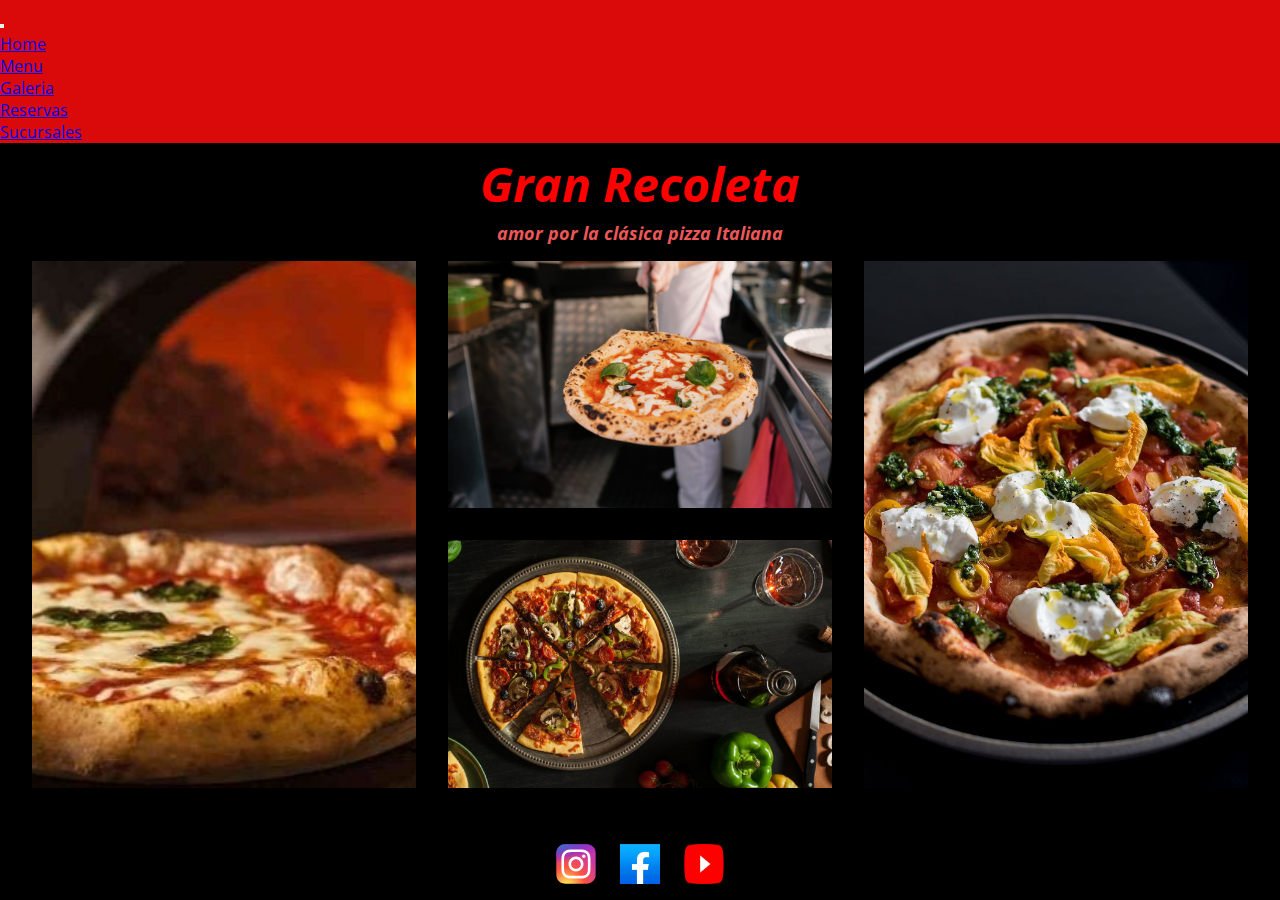
<file: index.html>
<!DOCTYPE html>
<html lang="en">
<head>
    <meta charset="UTF-8">
    <meta name="viewport" content="width=device-width, initial-scale=1.0">
    <link rel="preconnect" href="https://fonts.googleapis.com">
    <link rel="preconnect" href="https://fonts.gstatic.com" crossorigin>
    <link rel="preconnect" href="https://fonts.googleapis.com">
    <link rel="preconnect" href="https://fonts.gstatic.com" crossorigin>
    <link href="https://fonts.googleapis.com/css2?family=Open+Sans:ital,wght@0,600;1,600;1,700&display=swap" rel="stylesheet">
    <link href="https://cdn.jsdelivr.net/npm/bootstrap@5.3.1/dist/css/bootstrap.min.css" rel="stylesheet" integrity="sha384-4bw+/aepP/YC94hEpVNVgiZdgIC5+VKNBQNGCHeKRQN+PtmoHDEXuppvnDJzQIu9" crossorigin="anonymous">
    <link rel="stylesheet" href="css/estilos.css">
    <link rel="shortcut icon" href="imagenes/faviconpizza.jpg" type="image/x-icon">
    <title>Gran Recoleta</title>

</head>
<body>

    <header>

    <nav class="navbar navbar-expand-lg bg-red">
        <div class="container-fluid">
          <a class="navbar-brand" href="#"></a>
          <button class="navbar-toggler" type="button" data-bs-toggle="collapse" data-bs-target="#navbarNavDropdown" aria-controls="navbarNavDropdown" aria-expanded="false" aria-label="Toggle navigation">
            <span class="navbar-toggler-icon"></span>
          </button>
          <div class="collapse navbar-collapse" id="navbarNavDropdown">
            <ul class="navbar-nav justify-content-center">
              <li class="nav-item">
                <a class="nav-link active" aria-current="page" href="index.html">Home</a>
              </li>
              <li class="nav-item">
                <a class="nav-link" href="paginas/menu.html">Menu</a>
              </li>
              <li class="nav-item">
                <a class="nav-link" href="paginas/galeria.html">Galeria</a>
              </li>
              <li class="nav-item">
                <a class="nav-link" href="paginas/reservas.html">Reservas</a>
              </li>
              <li class="nav-item">
                <a class="nav-link" href="paginas/sucursales.html">Sucursales</a>
              </li>
            </li>
            </ul>
          </div>
        </div>
      </nav>

    </header>

    <section> 
    <h1 class="home-encabezado">Gran Recoleta</h1>
      <h2 class="gran-recoleta-sub">amor por la clásica pizza Italiana</h2>
    </section>


    <main class="main-home">

        <div class="imagen-home-uno">
            <img src="imagenes/pizzayhorno.jpg" alt="">
        </div>

        <div class="imagen-home-dos">
            <img src="imagenes/pizzacheffjpg.jpg" alt="">
        </div>

        <div class="imagen-home-tres">
            <img src="imagenes/pizzala.jpg" alt="">
        </div>
        
        <div class="imagen-home-cuatro">
            <img src="imagenes/pizzayvino.jpg" alt="">
        </div>
        <div class="imagen-home-cinco">
            <img src="imagenes/pizzayhorno.jpg" alt="">
        </div>
  

    </main>
     
      
  
      




    
    <footer class="footer-home">

      
            <div class="cont-redes">
              
            <ul class="redes">
              
              
                <li class="redes-list"> <a href="https://www.instagram.com/kentuckypizzeria/"><img class="img-footer" src="multimedia/Instagram.svg" alt=""></a></li>
                <li class="redes-list"> <a href="https://www.facebook.com/KentuckyPizzeria"><img class="img-footer" src="multimedia/Facebook.png" alt=""></a></li>
                <li class="redes-list"> <a href="https://www.youtube.com/c/KentuckyPizzer%C3%ADaok/featured"><img class="img-footer" src="multimedia/Youtube.png" alt=""> </a></li>
      
            </ul>
      
            </div>
    </footer>

    















    <script src="https://cdn.jsdelivr.net/npm/bootstrap@5.3.1/dist/js/bootstrap.bundle.min.js" integrity="sha384-HwwvtgBNo3bZJJLYd8oVXjrBZt8cqVSpeBNS5n7C8IVInixGAoxmnlMuBnhbgrkm" crossorigin="anonymous"></script>

    
</body>
</html>
</file>
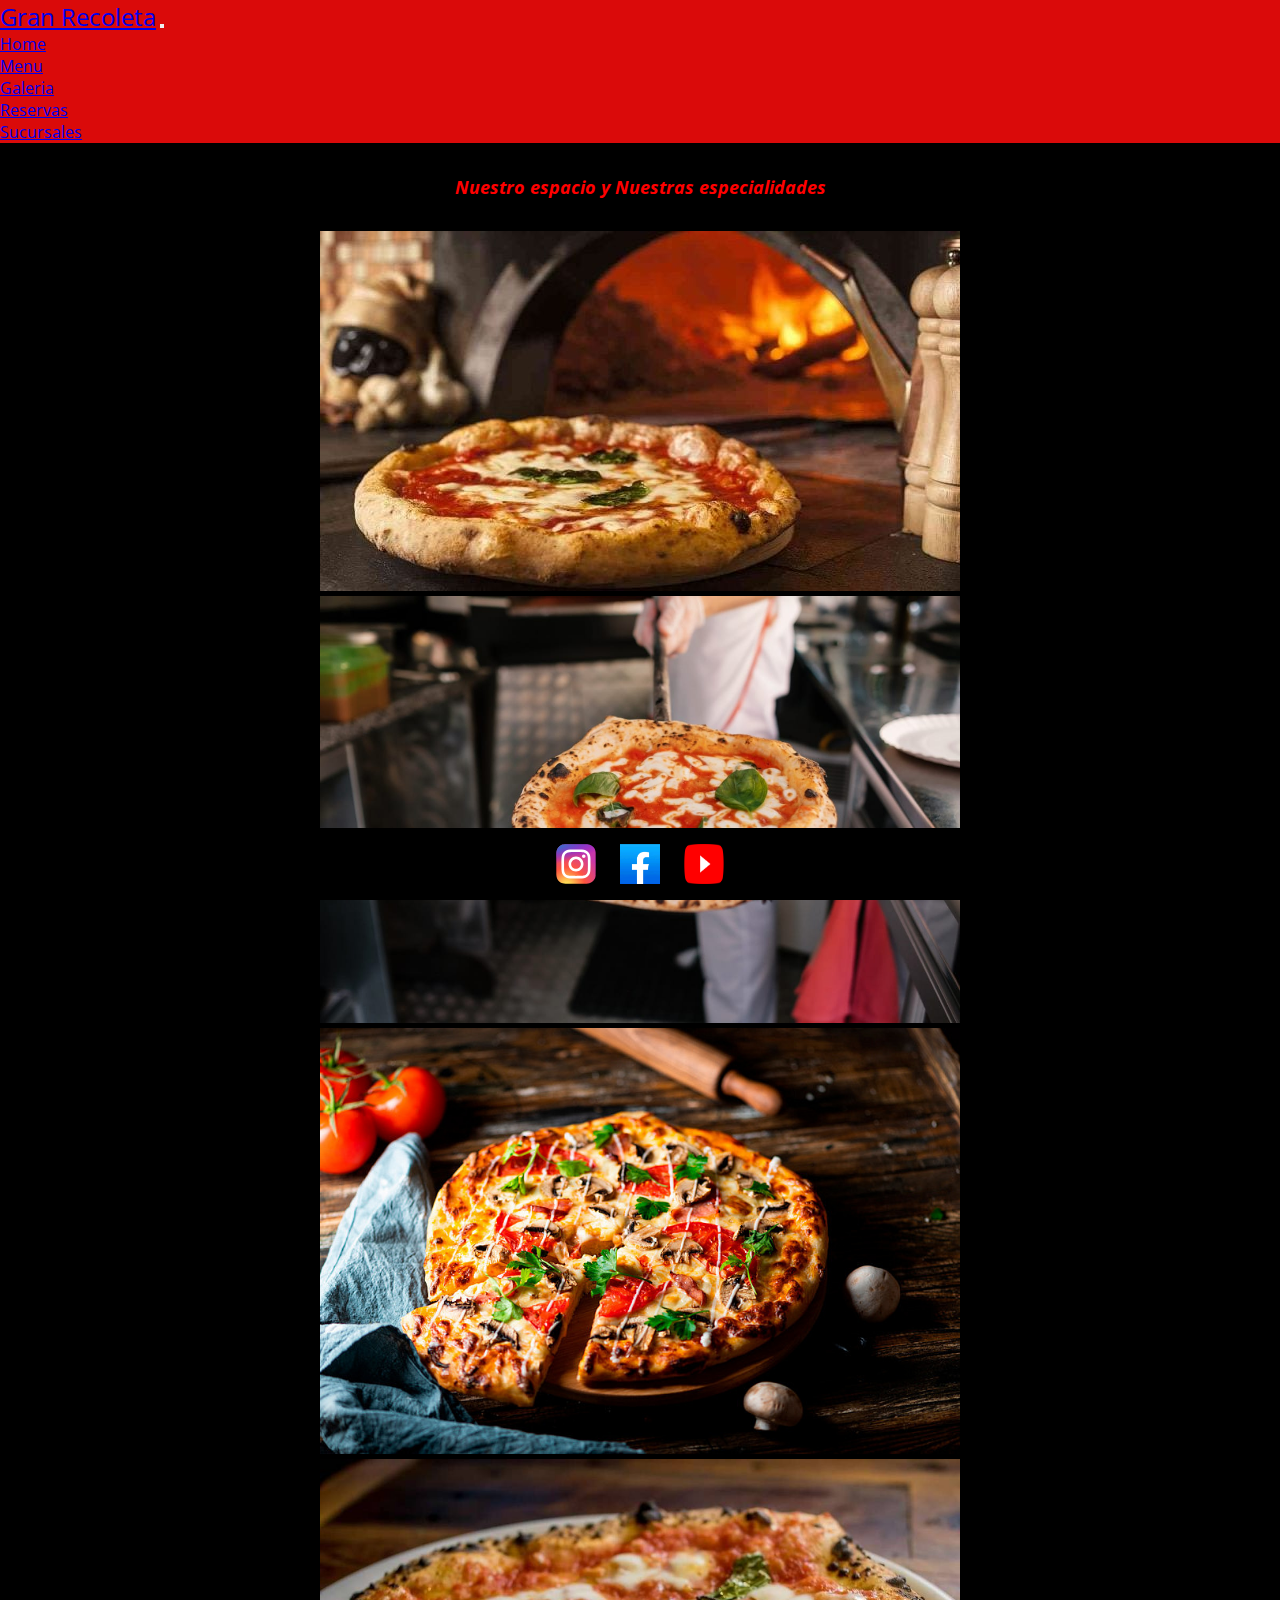
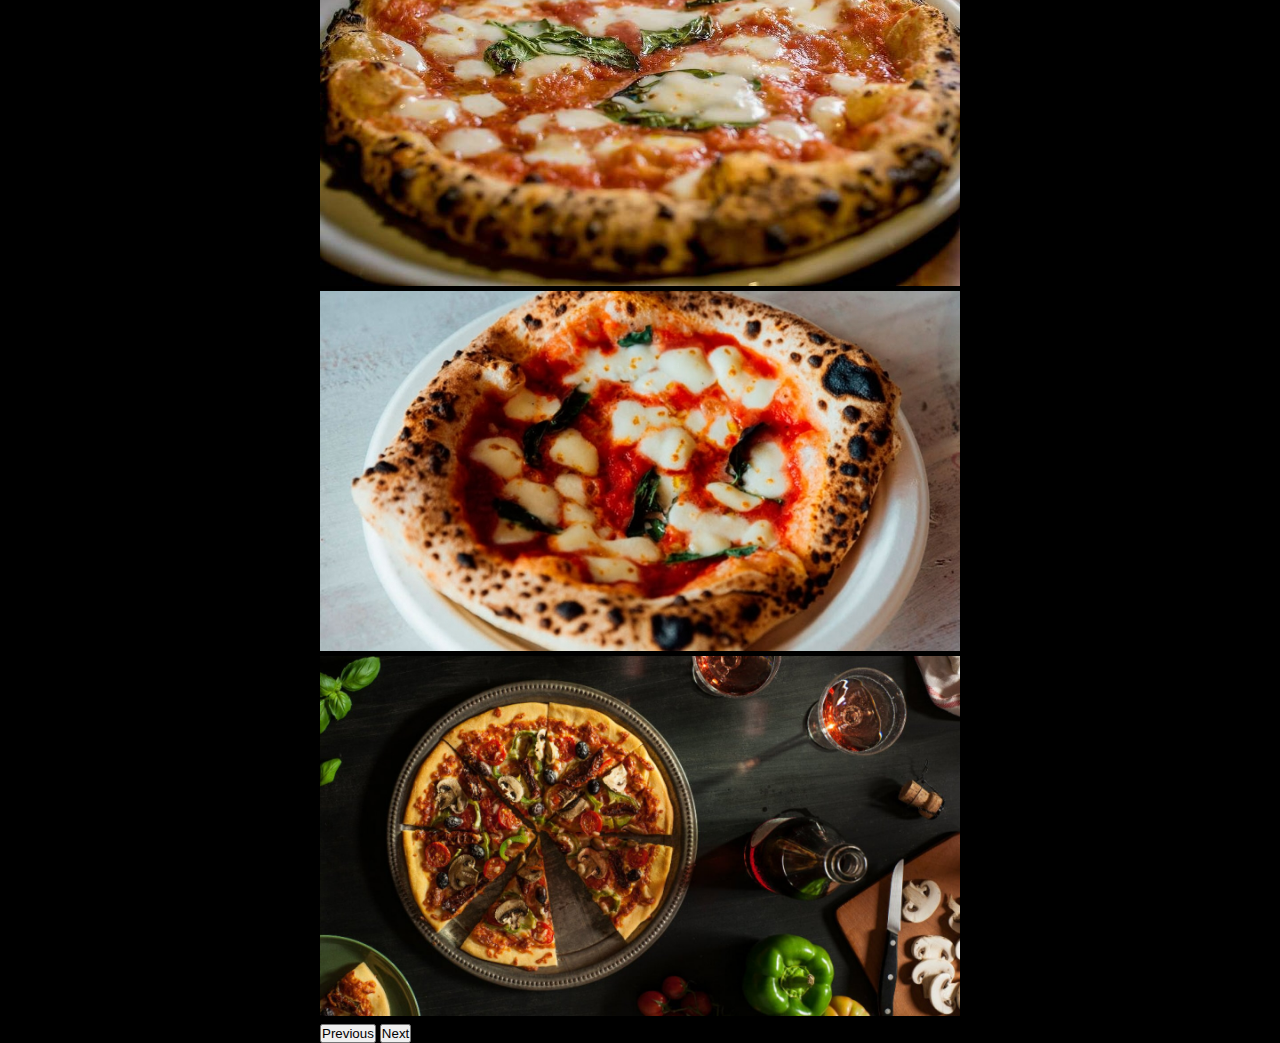
<file: paginas/galeria.html>
<!DOCTYPE html>
<html lang="en">
<head>
    <meta charset="UTF-8">
    <meta name="viewport" content="width=device-width, initial-scale=1.0">
    <link href="https://fonts.googleapis.com/css2?family=Open+Sans:ital,wght@0,600;1,600;1,700&display=swap" rel="stylesheet">
    <link href="https://cdn.jsdelivr.net/npm/bootstrap@5.3.1/dist/css/bootstrap.min.css" rel="stylesheet" integrity="sha384-4bw+/aepP/YC94hEpVNVgiZdgIC5+VKNBQNGCHeKRQN+PtmoHDEXuppvnDJzQIu9" crossorigin="anonymous">
    <link rel="stylesheet" href="../css/estilos.css">
    <link rel="shortcut icon" href="../imagenes/faviconpizza.jpg" type="image/x-icon">
    <title>Galería</title>
</head>
<body>

    <header>
    
       

        <nav class="navbar navbar-expand-lg bg-red">
            <div class="container-fluid">
              <a class="navbar-brand" href="#">Gran Recoleta</a>
              <button class="navbar-toggler" type="button" data-bs-toggle="collapse" data-bs-target="#navbarNavDropdown" aria-controls="navbarNavDropdown" aria-expanded="false" aria-label="Toggle navigation">
                <span class="navbar-toggler-icon"></span>
              </button>
              <div class="collapse navbar-collapse" id="navbarNavDropdown">
                <ul class="navbar-nav justify-content-center">
                  <li class="nav-item">
                    <a class="nav-link active" aria-current="page" href="../index.html">Home</a>
                  </li>
                  <li class="nav-item">
                    <a class="nav-link" href="menu.html">Menu</a>
                  </li>
                  <li class="nav-item">
                    <a class="nav-link" href="galeria.html">Galeria</a>
                  </li>
                  <li class="nav-item">
                    <a class="nav-link" href="reservas.html">Reservas</a>
                  </li>
                  <li class="nav-item">
                    <a class="nav-link" href="sucursales.html">Sucursales</a>
                  </li>
                </li>
                </ul>
              </div>
            </div>
          </nav>
    
        </header>

        <section>
          <h1 class="galeria-encabezado">Nuestro espacio y Nuestras especialidades</h1>
        </section>

        <main class="main-galeria">




          <div id="carouselExample" class="carousel slide">
            <div class="carousel-inner">
              <div class="carousel-item active">
                <img src="../imagenes/pizzayhorno.jpg" class="d-block w-100" alt="pizzayhorno">
              </div>
              <div class="carousel-item">
                <img src="../imagenes/pizzacheffjpg.jpg" class="d-block w-100" alt="pizzaycheff">
              </div>
              <div class="carousel-item">
                <img src="../imagenes/pizzaprimavera.jpg" class="d-block w-100" alt="pizzprimavera">
              </div>
              <div class="carousel-item">
                <img src="../imagenes/pizzamargarita.jpeg" class="d-block w-100" alt="pizzamargarita">
              </div>
              <div class="carousel-item">
                <img src="../imagenes/pizzacapresse.jpg" class="d-block w-100" alt="pizzacapresse">
              </div>
              <div class="carousel-item">
                <img src="../imagenes/pizzayvino.jpg" class="d-block w-100" alt="pizzayvino">
              </div>
            </div>
            <button class="carousel-control-prev" type="button" data-bs-target="#carouselExample" data-bs-slide="prev">
              <span class="carousel-control-prev-icon" aria-hidden="true"></span>
              <span class="visually-hidden">Previous</span>
            </button>
            <button class="carousel-control-next" type="button" data-bs-target="#carouselExample" data-bs-slide="next">
              <span class="carousel-control-next-icon" aria-hidden="true"></span>
              <span class="visually-hidden">Next</span>
            </button>
          </div>


        </main>



            
    <footer class="footer-home">

      
        <div class="cont-redes">
          
        <ul class="redes">
          
          
            <li class="redes-list"> <a href="https://www.instagram.com/kentuckypizzeria/"><img class="img-footer" src="../multimedia/Instagram.svg" alt=""></a></li>
            <li class="redes-list"> <a href="https://www.facebook.com/KentuckyPizzeria"><img class="img-footer" src="../multimedia/Facebook.png" alt=""></a></li>
            <li class="redes-list"> <a href="https://www.youtube.com/c/KentuckyPizzer%C3%ADaok/featured"><img class="img-footer" src="../multimedia/Youtube.png" alt=""> </a></li>
  
        </ul>
  
        </div>
    </footer>
        


        






















        <script src="https://cdn.jsdelivr.net/npm/bootstrap@5.3.1/dist/js/bootstrap.bundle.min.js" integrity="sha384-HwwvtgBNo3bZJJLYd8oVXjrBZt8cqVSpeBNS5n7C8IVInixGAoxmnlMuBnhbgrkm" crossorigin="anonymous"></script>

    
</body>
</html>
</file>
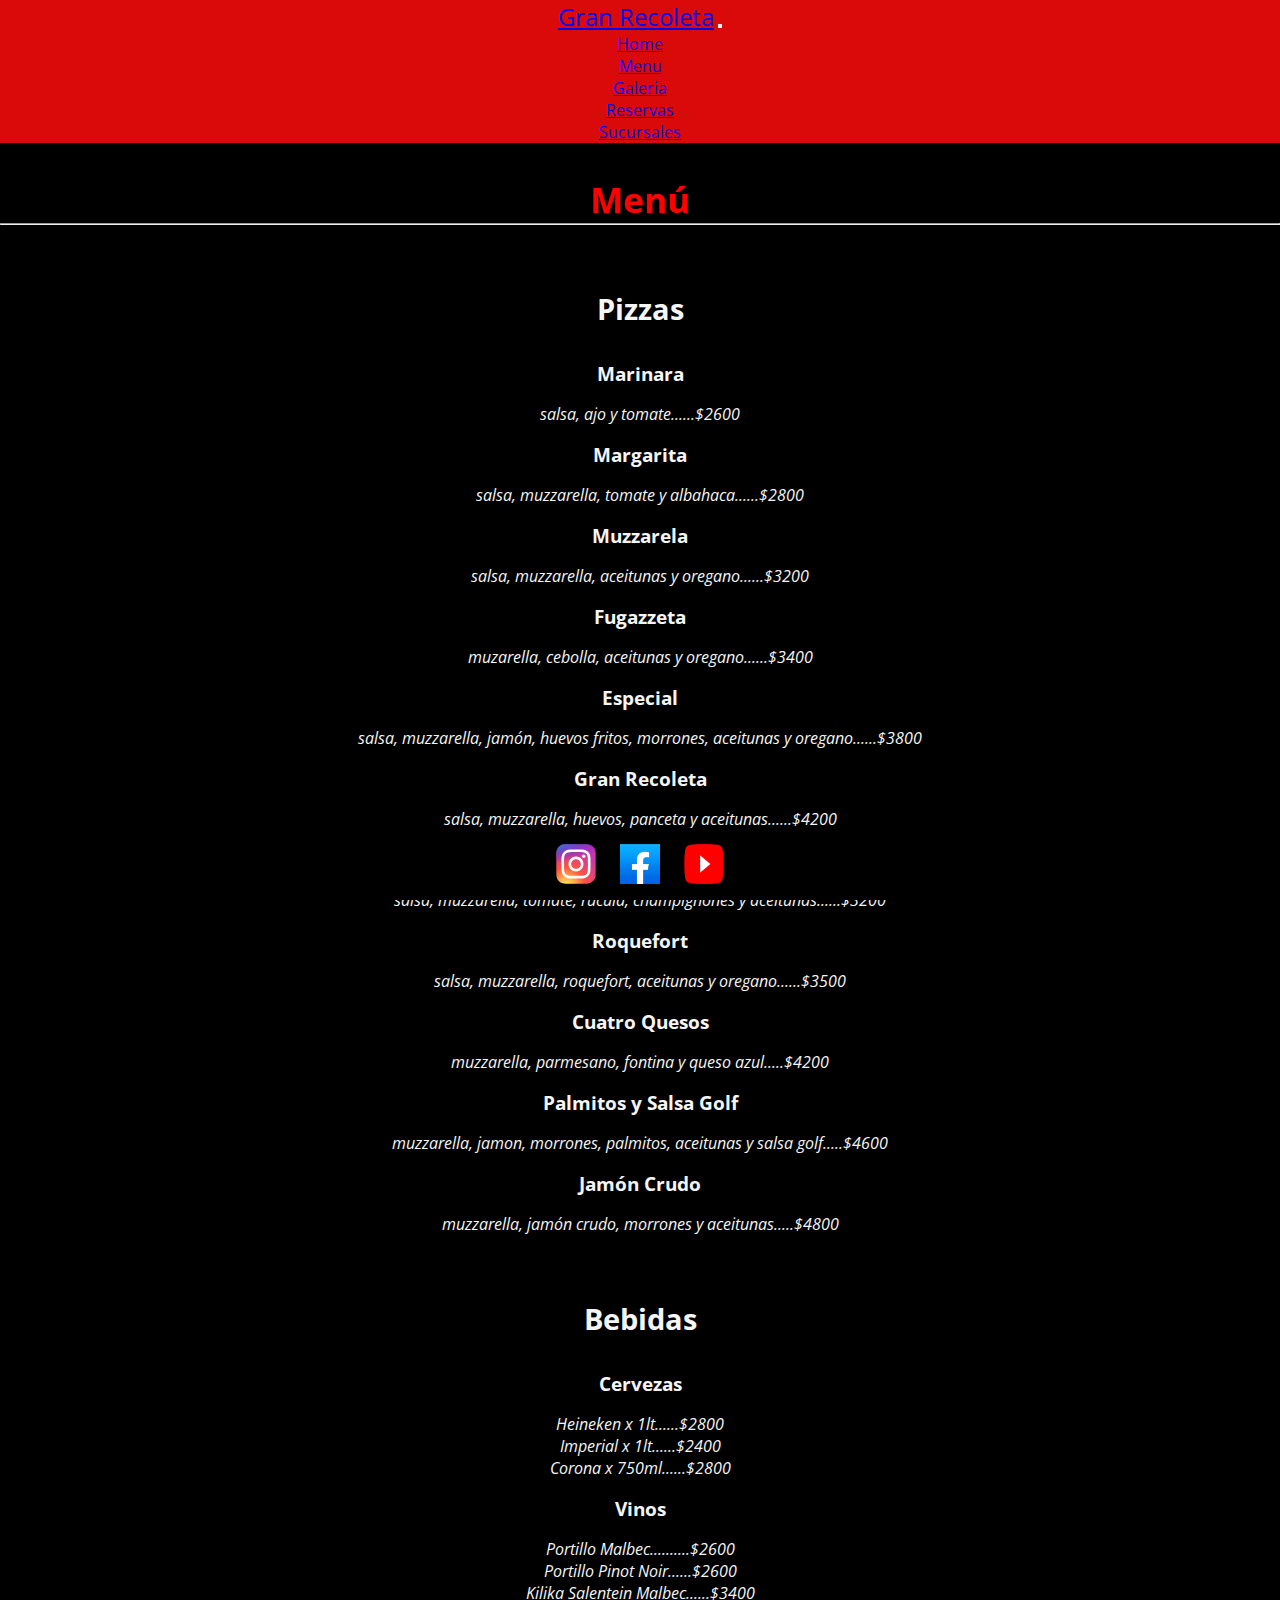
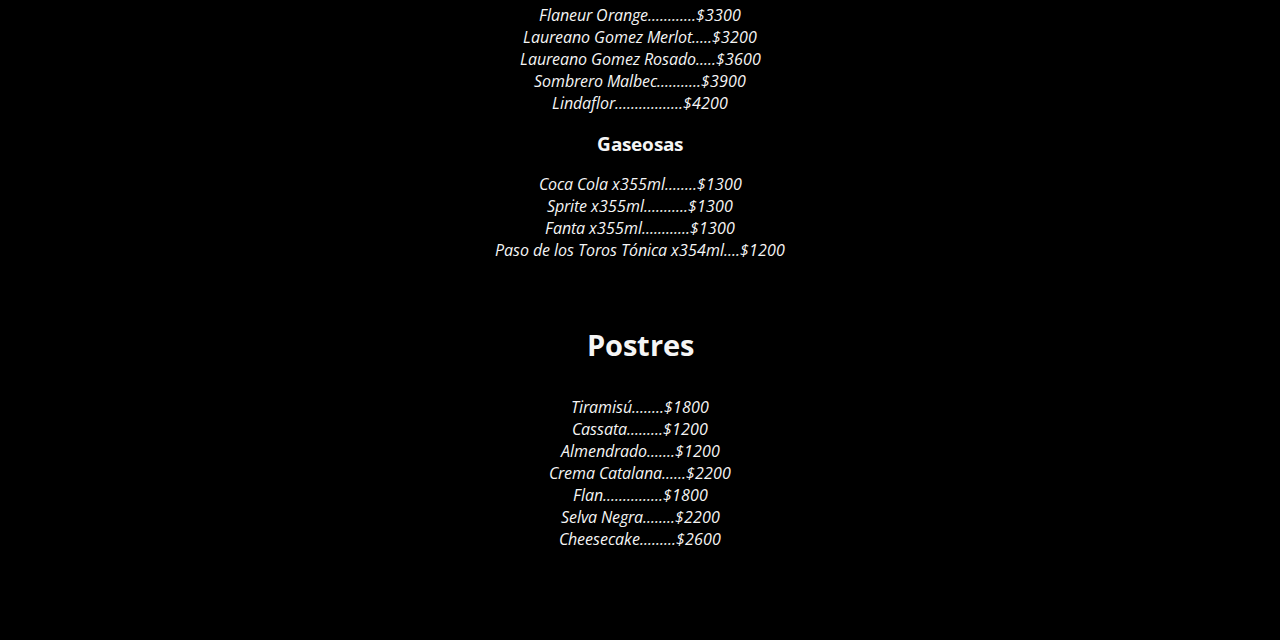
<file: paginas/menu.html>
<!DOCTYPE html>
<html lang="en">
<head>
    <meta charset="UTF-8">
    <meta name="viewport" content="width=device-width, initial-scale=1.0">
    <link href="https://fonts.googleapis.com/css2?family=Open+Sans:ital,wght@0,600;1,600;1,700&display=swap" rel="stylesheet">
    <link href="https://cdn.jsdelivr.net/npm/bootstrap@5.3.1/dist/css/bootstrap.min.css" rel="stylesheet" integrity="sha384-4bw+/aepP/YC94hEpVNVgiZdgIC5+VKNBQNGCHeKRQN+PtmoHDEXuppvnDJzQIu9" crossorigin="anonymous">
    <link rel="stylesheet" href="../css/estilos.css">
    <link rel="shortcut icon" href="../imagenes/faviconpizza.jpg" type="image/x-icon">
    <title>Menu</title>

</head>

<body class="body-carta-menu">

    <header>

        <nav class="navbar navbar-expand-lg bg-red">
            <div class="container-fluid">
              <a class="navbar-brand" href="#">Gran Recoleta</a>
              <button class="navbar-toggler" type="button" data-bs-toggle="collapse" data-bs-target="#navbarNavDropdown" aria-controls="navbarNavDropdown" aria-expanded="false" aria-label="Toggle navigation">
                <span class="navbar-toggler-icon"></span>
              </button>
              <div class="collapse navbar-collapse" id="navbarNavDropdown">
                <ul class="navbar-nav justify-content-center">
                  <li class="nav-item">
                    <a class="nav-link active" aria-current="page" href="../index.html">Home</a>
                  </li>
                  <li class="nav-item">
                    <a class="nav-link" href="menu.html">Menu</a>
                  </li>
                  <li class="nav-item">
                    <a class="nav-link" href="galeria.html">Galeria</a>
                  </li>
                  <li class="nav-item">
                    <a class="nav-link" href="reservas.html">Reservas</a>
                  </li>
                  <li class="nav-item">
                    <a class="nav-link" href="sucursales.html">Sucursales</a>
                  </li>
                </li>
                </ul>
              </div>
            </div>
          </nav>
    
        </header>


    <main class="main-menu">

      <section>     
          <h1 class="menu-encabezado">Menú</h1>
          <hr>
      </section>
      
      
      <div class="carta">

          <article class="menu-pizzas">
    
            <h2>Pizzas</h2>
    
            <h3>Marinara</h3>
            <p class="ingredientes"> <span>salsa, ajo y tomate......$2600</span></p>
         
            <h3>Margarita</h3>
           <p class="ingredientes"> <span>salsa, muzzarella, tomate y albahaca......$2800</span></p>
    
           <h3>Muzzarela</h3>
           <p class="ingredientes"> <span>salsa, muzzarella, aceitunas y oregano......$3200</span></p>
    
           <h3>Fugazzeta</h3>
           <p class="ingredientes"> <span>muzarella, cebolla, aceitunas y oregano......$3400</span></p>
    
    
           <h3>Especial</h3>
           <p class="ingredientes"> <span>salsa, muzzarella, jamón, huevos fritos, morrones, aceitunas y oregano......$3800</span></p>
    
    
            <h3>Gran Recoleta</h3>
           <p class="ingredientes"> <span>salsa, muzzarella, huevos, panceta y aceitunas......$4200</span></p>
    
           <h3>Vegetariana</h3>
           <p class="ingredientes"> <span>salsa, muzzarella, tomate, rúcula, champignones y aceitunas......$3200</span></p>
    
           <h3>Roquefort</h3>
           <p class="ingredientes"> <span>salsa, muzzarella, roquefort, aceitunas y oregano......$3500</span></p>
    
           <h3>Cuatro Quesos</h3>
           <p class="ingredientes"> <span>muzzarella, parmesano, fontina y queso azul.....$4200</span></p>
    
           <h3>Palmitos y Salsa Golf</h3>
           <p class="ingredientes"> <span>muzzarella, jamon, morrones, palmitos, aceitunas y salsa golf.....$4600</span></p>
          
           <h3>Jamón Crudo</h3>
           <p class="ingredientes"> <span>muzzarella, jamón crudo, morrones y aceitunas.....$4800</span></p>
    
        
        </article>
    
    
        <article class="menu-bebidas">
    
            <h2>Bebidas</h2>
    
    
            <h3>Cervezas</h3>
    
            <p class="bebidas">Heineken x 1lt......$2800</p>
            <p class="bebidas">Imperial x 1lt......$2400</p>
            <p class="bebidas">Corona x 750ml......$2800</p>
            
            <h3>Vinos</h3>
    
            <p class="bebidas">Portillo Malbec..........$2600</p>
            <p class="bebidas">Portillo Pinot Noir......$2600</p>
            <p class="bebidas">Kilika Salentein Malbec......$3400</p>
            <p class="bebidas">Flaneur Orange............$3300</p>
            <p class="bebidas">Laureano Gomez Merlot.....$3200</p>
            <p class="bebidas">Laureano Gomez Rosado.....$3600</p>
            <p class="bebidas">Sombrero Malbec...........$3900</p>
            <p class="bebidas">Lindaflor.................$4200</p>
            
            <h3>Gaseosas</h3>
    
            <p class="gaseosas">Coca Cola x355ml........$1300</p>
            <p class="gaseosas">Sprite x355ml...........$1300</p>
            <p class="gaseosas">Fanta x355ml............$1300</p>
            <p class="gaseosas">Paso de los Toros Tónica x354ml....$1200</p>
            <p class="gaseosas"></p>
            <p class="gaseosas"></p>
            <p class="gaseosas"></p>
            <p class="gaseosas"></p>
            
    
        </article>
    
        <article class="menu-postres">
    
            <h2>Postres</h2>
            <p class="postres">Tiramisú........$1800</p>
            <p class="postres">Cassata.........$1200</p>
            <p class="postres">Almendrado.......$1200</p>
            <p class="postres">Crema Catalana......$2200</p>
            <p class="postres">Flan...............$1800</p>
            <p class="postres">Selva Negra........$2200</p>
            <p class="postres">Cheesecake.........$2600</p>
    
    
        </article>
    
      </div>
    
    </main>





    <footer class="footer-home">

      
        <div class="cont-redes">
          
        <ul class="redes">
          
          
            <li class="redes-list"> <a href="https://www.instagram.com/kentuckypizzeria/"><img class="img-footer" src="../multimedia/Instagram.svg" alt=""></a></li>
            <li class="redes-list"> <a href="https://www.facebook.com/KentuckyPizzeria"><img class="img-footer" src="../multimedia/Facebook.png" alt=""></a></li>
            <li class="redes-list"> <a href="https://www.youtube.com/c/KentuckyPizzer%C3%ADaok/featured"><img class="img-footer" src="../multimedia/Youtube.png" alt=""> </a></li>
  
        </ul>
  
        </div>
    </footer>















    <script src="https://cdn.jsdelivr.net/npm/bootstrap@5.3.1/dist/js/bootstrap.bundle.min.js" integrity="sha384-HwwvtgBNo3bZJJLYd8oVXjrBZt8cqVSpeBNS5n7C8IVInixGAoxmnlMuBnhbgrkm" crossorigin="anonymous"></script>
   
        
</body>
</html>
</file>
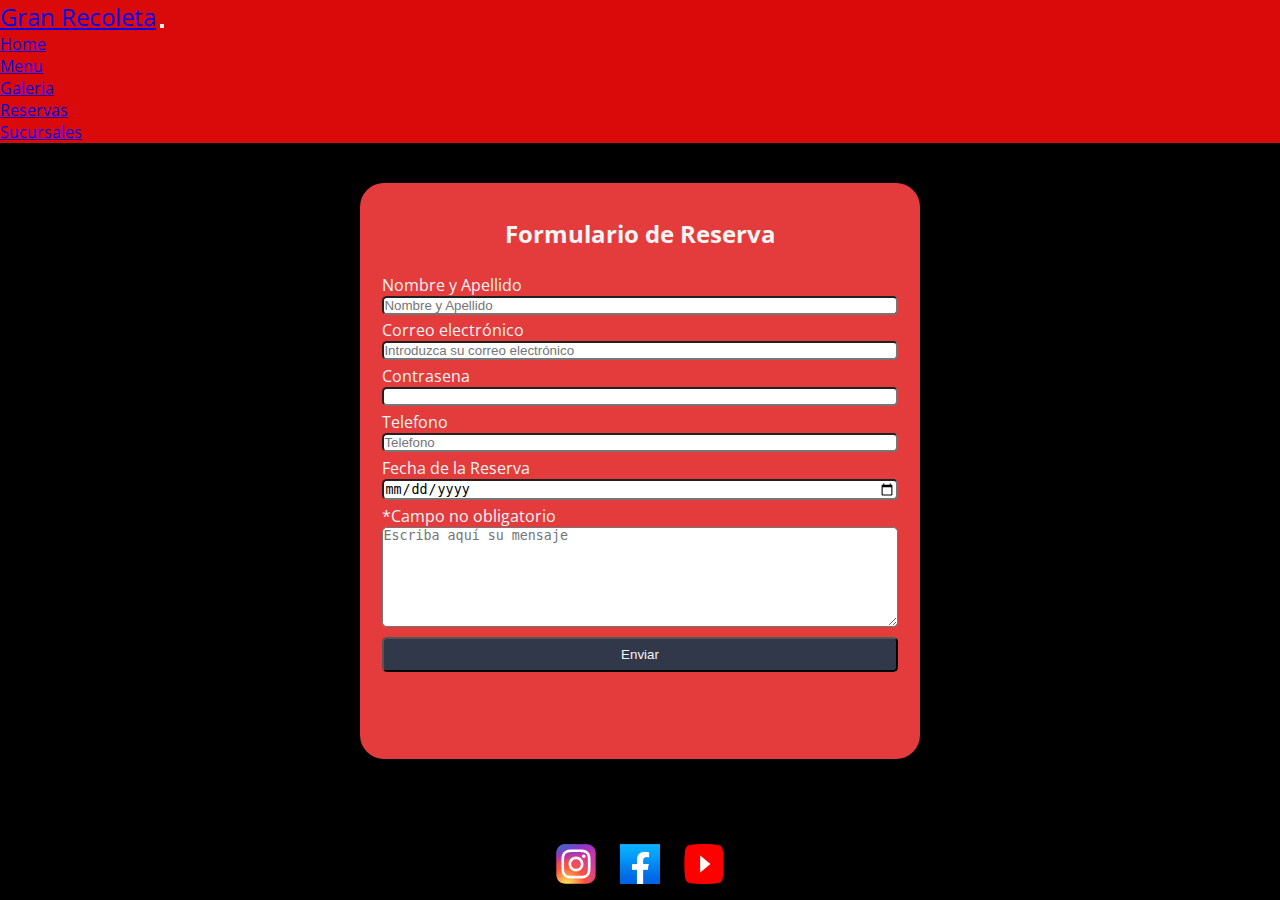
<file: paginas/reservas.html>
<!DOCTYPE html>
<html lang="en">
<head>
  <meta charset="UTF-8">
  <meta name="viewport" content="width=device-width, initial-scale=1.0">
  <link href="https://fonts.googleapis.com/css2?family=Open+Sans:ital,wght@0,600;1,600;1,700&display=swap" rel="stylesheet">
  <link href="https://cdn.jsdelivr.net/npm/bootstrap@5.3.1/dist/css/bootstrap.min.css" rel="stylesheet" integrity="sha384-4bw+/aepP/YC94hEpVNVgiZdgIC5+VKNBQNGCHeKRQN+PtmoHDEXuppvnDJzQIu9" crossorigin="anonymous">
  <link rel="stylesheet" href="../css/estilos.css">
  <link rel="shortcut icon" href="../imagenes/faviconpizza.jpg" type="image/x-icon">
  <title>Reservas</title>
</head>
<body class="body-reservas">

  <header>
    
       

    <nav class="navbar navbar-expand-lg bg-red">
        <div class="container-fluid">
          <a class="navbar-brand" href="#">Gran Recoleta</a>
          <button class="navbar-toggler" type="button" data-bs-toggle="collapse" data-bs-target="#navbarNavDropdown" aria-controls="navbarNavDropdown" aria-expanded="false" aria-label="Toggle navigation">
            <span class="navbar-toggler-icon"></span>
          </button>
          <div class="collapse navbar-collapse" id="navbarNavDropdown">
            <ul class="navbar-nav justify-content-center">
              <li class="nav-item">
                <a class="nav-link active" aria-current="page" href="../index.html">Home</a>
              </li>
              <li class="nav-item">
                <a class="nav-link" href="menu.html">Menu</a>
              </li>
              <li class="nav-item">
                <a class="nav-link" href="galeria.html">Galeria</a>
              </li>
              <li class="nav-item">
                <a class="nav-link" href="reservas.html">Reservas</a>
              </li>
              <li class="nav-item">
                <a class="nav-link" href="sucursales.html">Sucursales</a>
              </li>
            </li>
            </ul>
          </div>
        </div>
      </nav>

    </header>












<main class="main-reservas">



<form action="" class="formulario-reservas">
  <h1 class="contacto">Formulario de Reserva</h1>
  <label class="label-reservas" for="NombreyApellido">Nombre y Apellido</label>
  <input class="input-reservas" type="text" name="Nombre y Apellido" placeholder="Nombre y Apellido">
  <label class="label-reservas" for="mal">Correo electrónico</label>
  <input class="input-reservas" type="email" required name="mail" placeholder="Introduzca su correo electrónico">
  <label class="label-reservas" for="contrasena">Contrasena</label> 
  <input class="input-reservas" type="password" required name="contrasena">
  <label class="label-reservas" for="telefono">Telefono</label>
  <input class="input-reservas" type="text" name="Telefono" required name="telefono" placeholder="Telefono">
  <label for="fecha">Fecha de la Reserva</label> 
  <input class="input-reservas" type="date">
  <label for="Mensaje">*Campo no obligatorio</label>
  <textarea class="mensaje-reservas" name="Mensaje" placeholder="Escriba aquí su mensaje"></textarea>
  <input class="boton-enviar" type="button" value="Enviar">

</form>

</main>


<footer class="footer-home">

      
  <div class="cont-redes">
    
  <ul class="redes">
    
    
      <li class="redes-list"> <a href="https://www.instagram.com/kentuckypizzeria/"><img class="img-footer" src="../multimedia/Instagram.svg" alt=""></a></li>
      <li class="redes-list"> <a href="https://www.facebook.com/KentuckyPizzeria"><img class="img-footer" src="../multimedia/Facebook.png" alt=""></a></li>
      <li class="redes-list"> <a href="https://www.youtube.com/c/KentuckyPizzer%C3%ADaok/featured"><img class="img-footer" src="../multimedia/Youtube.png" alt=""> </a></li>

  </ul>

  </div>
</footer>









<script src="https://cdn.jsdelivr.net/npm/bootstrap@5.3.1/dist/js/bootstrap.bundle.min.js" integrity="sha384-HwwvtgBNo3bZJJLYd8oVXjrBZt8cqVSpeBNS5n7C8IVInixGAoxmnlMuBnhbgrkm" crossorigin="anonymous"></script>

  
</body>
</html>
</file>
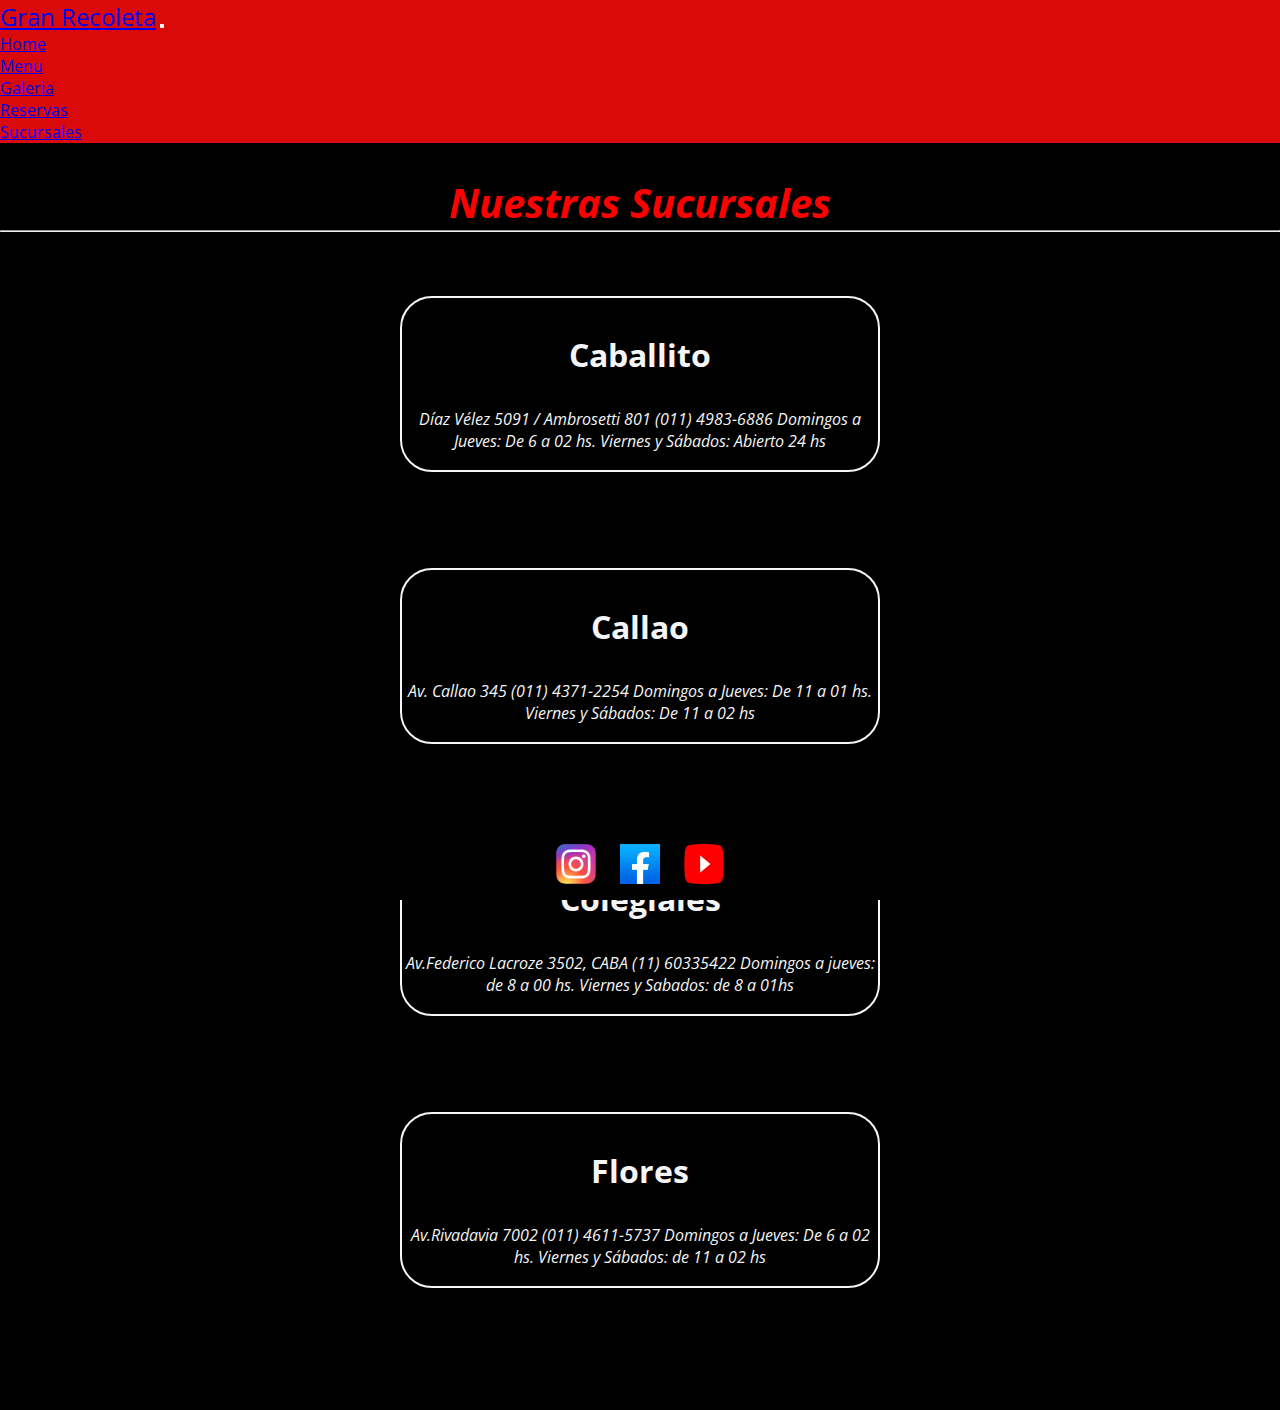
<file: paginas/sucursales.html>
<!DOCTYPE html>
<html lang="en">
<head>
    <meta charset="UTF-8">
    <meta name="viewport" content="width=device-width, initial-scale=1.0">
    <link rel="preconnect" href="https://fonts.googleapis.com">
    <link rel="preconnect" href="https://fonts.gstatic.com" crossorigin>
    <link rel="preconnect" href="https://fonts.googleapis.com">
    <link rel="preconnect" href="https://fonts.gstatic.com" crossorigin>
    <link href="https://fonts.googleapis.com/css2?family=Open+Sans:ital,wght@0,600;1,600;1,700&display=swap" rel="stylesheet">
    <link href="https://cdn.jsdelivr.net/npm/bootstrap@5.3.1/dist/css/bootstrap.min.css" rel="stylesheet" integrity="sha384-4bw+/aepP/YC94hEpVNVgiZdgIC5+VKNBQNGCHeKRQN+PtmoHDEXuppvnDJzQIu9" crossorigin="anonymous">
    <link rel="stylesheet" href="../css/estilos.css">
    <link rel="shortcut icon" href="../imagenes/faviconpizza.jpg" type="image/x-icon">
    <title>Sucursales</title>
</head>
<body class="body-sucursales">

    <header>

        <nav class="navbar navbar-expand-lg bg-red">
            <div class="container-fluid">
              <a class="navbar-brand" href="#">Gran Recoleta</a>
              <button class="navbar-toggler" type="button" data-bs-toggle="collapse" data-bs-target="#navbarNavDropdown" aria-controls="navbarNavDropdown" aria-expanded="false" aria-label="Toggle navigation">
                <span class="navbar-toggler-icon"></span>
              </button>
              <div class="collapse navbar-collapse" id="navbarNavDropdown">
                <ul class="navbar-nav justify-content-center">
                  <li class="nav-item">
                    <a class="nav-link active" aria-current="page" href="../index.html">Home</a>
                  </li>
                  <li class="nav-item">
                    <a class="nav-link" href="menu.html">Menu</a>
                  </li>
                  <li class="nav-item">
                    <a class="nav-link" href="galeria.html">Galeria</a>
                  </li>
                  <li class="nav-item">
                    <a class="nav-link" href="reservas.html">Reservas</a>
                  </li>
                  <li class="nav-item">
                    <a class="nav-link" href="sucursales.html">Sucursales</a>
                  </li>
                </li>
                </ul>
              </div>
            </div>
          </nav>
    
        </header>

        <section>
          <h1 class="sucursales-encabezado">Nuestras Sucursales</h1>
          <hr>
        </section>

        <main class="main-sucursales">

          

            <div class="sucursal-uno">
        <article class="article-sucursales">
            <h2 class="sucursales-localidad">Caballito</h2>
            <p>Díaz Vélez 5091 / Ambrosetti 801 (011) 4983-6886 Domingos a Jueves: De 6 a 02 hs. Viernes y Sábados: Abierto 24 hs</p>
        </article>
           </div>

           <div class="sucursal-dos">
            <article class="article-sucursales">
                <h2 class="sucursales-localidad">Callao</h2>
                <p>Av. Callao 345 (011) 4371-2254 Domingos a Jueves: De 11 a 01 hs. Viernes y Sábados: De 11 a 02 hs</p>
            </article>

            </div>

            <div class="sucursal-tres">
                <article class="article-sucursales">
                    <h2 class="sucursales-localidad">Colegiales</h2>
                    <p>Av.Federico Lacroze 3502, CABA (11) 60335422 Domingos a jueves: de 8 a 00 hs. Viernes y Sabados: de 8 a 01hs</p>
                </article>

            </div>

            <div class="sucursal-cuatro">
                <article class="article-sucursales">
                    <h2 class="sucursales-localidad">Flores</h2>
                    <p>Av.Rivadavia 7002 (011) 4611-5737 Domingos a Jueves: De 6 a 02 hs. Viernes y Sábados: de 11 a 02 hs</p>
                </article>
            </div>


        </main>

        <footer class="footer-home">

      
            <div class="cont-redes">
              
            <ul class="redes">
              
              
                <li class="redes-list"> <a href="https://www.instagram.com/kentuckypizzeria/"><img class="img-footer" src="../multimedia/Instagram.svg" alt=""></a></li>
                <li class="redes-list"> <a href="https://www.facebook.com/KentuckyPizzeria"><img class="img-footer" src="../multimedia/Facebook.png" alt=""></a></li>
                <li class="redes-list"> <a href="https://www.youtube.com/c/KentuckyPizzer%C3%ADaok/featured"><img class="img-footer" src="../multimedia/Youtube.png" alt=""> </a></li>
          
            </ul>
          
            </div>
          </footer>
          













    <script src="https://cdn.jsdelivr.net/npm/bootstrap@5.3.1/dist/js/bootstrap.bundle.min.js" integrity="sha384-HwwvtgBNo3bZJJLYd8oVXjrBZt8cqVSpeBNS5n7C8IVInixGAoxmnlMuBnhbgrkm" crossorigin="anonymous"></script>

        
</body>
</html>
</file>
<file: css/estilos.css>
*{
    margin: 0;
    padding: 0;
    box-sizing: border-box;
}



/* estilos globales */

body{
    background-color: black;
    color: whitesmoke;
    font-family: 'Open Sans', sans-serif;
    
}


.body-carta-menu{
    text-align: center;
}


.body-reservas{
    
    
    background-color: black;
    margin: 0;
}

.bg-red{
    background-color: rgb(218, 10, 10);
}

h1{ font-size: 2.5rem;
    text-align: center;
    margin-top: 2rem;
}

h2{ 
    font-size: 1.8rem;
    margin-top: 4rem;
    margin-bottom: 2rem;
}

h3{
    font-size: 1.2rem;
    margin-top: 1rem;
    margin-bottom: 1rem;
}

.home-encabezado{
    color: red;
    font-size: 2.2rem;
    font-style: italic;
    margin-top: 0.5rem;
    margin-bottom: 0.3rem;
}

.gran-recoleta-sub{
    color: rgb(236, 87, 87);
    text-align: center;
    font-size: 0.9rem;
    font-style: italic;
    margin-top: 0.1rem;
    
}

.menu-encabezado{
    color: red;
    font-size: 2.2rem;
    margin-top: 2rem;
}

hr{
    height: 1px;
}


.galeria-encabezado{
    color: red;
    font-size: 1.1rem;
    font-style: italic;
    margin-top: 2rem;
    
}


.sucursales-encabezado{
    font-size: 2rem;
    font-style: italic;
    color: red;
}



p{
    font-size: 1rem;
    font-style: italic;
}


.granrecoleta-home{
 display: flex;
 justify-content: center;
}


.navbar-brand{
    font-size: 1.5rem;
    
}





/* estilos de main */ 

.main-home{
    height: 55vh;
    display: grid;
    grid-template-columns: 1fr;
    grid-template-rows: repeat(3, 30%);
    gap: 2rem;
    margin: 1rem 2rem 3rem 2rem;
    align-content: center;

}

.main-home .imagen-home-dos, .imagen-home-cinco{

    display: none;
}


.main-home div img{
    width: 100%;
    height: 100%;
    object-fit: cover;

}


.main-menu .menu-postres{
    margin-bottom: 5.6rem;
}


.main-galeria{
    margin-top: 8rem;

}


.main-galeria .carousel-item img{

    width: 100%;
    height: 100%;
}


.formulario-reservas{
    width: 25rem;
    height: 36rem;
    margin: auto;
    background-color: rgb(228, 60, 60);
    padding: 0.7rem 1.4rem;
    padding-top: 0.1rem;
    box-sizing: border-box;
    margin-top: 2.5rem;
    margin-bottom: 5.6rem;
    border-radius: 1.5rem;
    
}
    

.contacto{
    color: whitesmoke;
    font-size: 1.5rem;
    margin-bottom: 1.5rem;
    text-align: center;

}

.input-reservas, .mensaje-reservas, .boton-enviar{
    width: 100%;
    margin-bottom: 0.3rem;
    box-sizing: border-box;
    border-radius: 0.3rem;
    
}

.mensaje-reservas{
    min-height: 100px;
    max-height: 200px;
    max-width: 100%;
}


.boton-enviar{
    background-color: #31384a;
    color: whitesmoke;
    padding: 0.5rem;

}


.boton-enviar:hover{
    cursor: pointer;
}


.main-sucursales{
    display: flex;
    flex-direction: column;
    align-items: center;
    flex-wrap: wrap;
    background-color: black;
    margin-bottom: 5.6rem;

}



.sucursal-uno, .sucursal-dos, .sucursal-tres, .sucursal-cuatro{
    display: flex;
    flex-direction: column;
    justify-content: center;
    align-items: center;
    width: 24rem;
    height: 11rem;
    border: solid 2px whitesmoke;
    border-radius: 2rem;
    background-color: black;
    margin: 4rem 1rem 2rem 1rem;

}

.main-sucursales div article h2{
    text-align: center;
    font-size: 2rem;
    color: whitesmoke;
    font-family: 'Open Sans', sans-serif;
}


.main-sucursales div article p{
    text-align: center;
    font-size: 1rem;
    margin-bottom: 3rem;

}





/* estilos de footer */

.footer-home{
    display: flex;
    flex-direction: row;
    justify-content: center;
    align-items: end;

}


.footer-home .cont-redes .redes a, .img-footer{
    
    width: 2.5rem;
    height: 2.5rem;
    
}


.footer-home .cont-redes .redes, .redes-list{
    display: flex;
    flex-direction: row;
    justify-content: center;
    align-items: end;
    list-style: none;
    gap: 1.5rem;
    
}


.cont-redes, .redes{
    position: fixed;
    bottom: 0;
    left: 0;
    width: 100vw;
    background-color: black;
    text-align: center;
    display: flex;
    flex-direction: row;
    justify-content: center;
    align-items: end;
    padding: 1rem;
    z-index: 2;
 
}








/* mq desktop */  

@media screen and (min-width:1024px){




.home-encabezado{
     font-size: 3rem;
}

.gran-recoleta-sub{
 font-size: 1.1rem;
}

.galeria-encabezado{
  
    font-size: 1.1rem;
    
}

.sucursales-encabezado{
    font-size: 2.5rem;

}



/* estilos de main */ 



.main-home .imagen-home-dos{

    display: block;
}

.main-home{
    display: grid;
    grid-template-columns: repeat(3, 1fr);
    grid-template-rows: 50% 50%;
    align-content: center;

}


.main-home .imagen-home-uno, .imagen-home-tres{
    grid-row: span 2;
}

.main-home .imagen-home-dos, .main-home .imagen-home-cuatro{
    grid-column: span 1;
}


.main-home .imagen-home-cinco{
    grid-column: span 3;
}

.main-galeria{
    height: 60vh;
    margin-top: 2rem;
}


.carousel{
    margin: auto;
    width: 50%;
    height: 50%;

}



.main-reservas .formulario-reservas input, label{
    display: block;
}


.main-reservas .formulario-reservas .boton-restablecer{
    display: inline;
}


.main-reservas .formulario-reservas .boton-enviar{
    display: inline;
}



.formulario-reservas{
    width: 35rem;
}




.sucursal-uno, .sucursal-dos, .sucursal-tres, .sucursal-cuatro{
    display: flex;
    flex-direction: column;
    justify-content: center;
    align-items: center;
    width: 30rem;
    height: 11rem;
    border: solid 2px whitesmoke;
    border-radius: 2rem;
    background-color: black;
    margin: 4rem 1rem 2rem 1rem;
}

}
</file>
